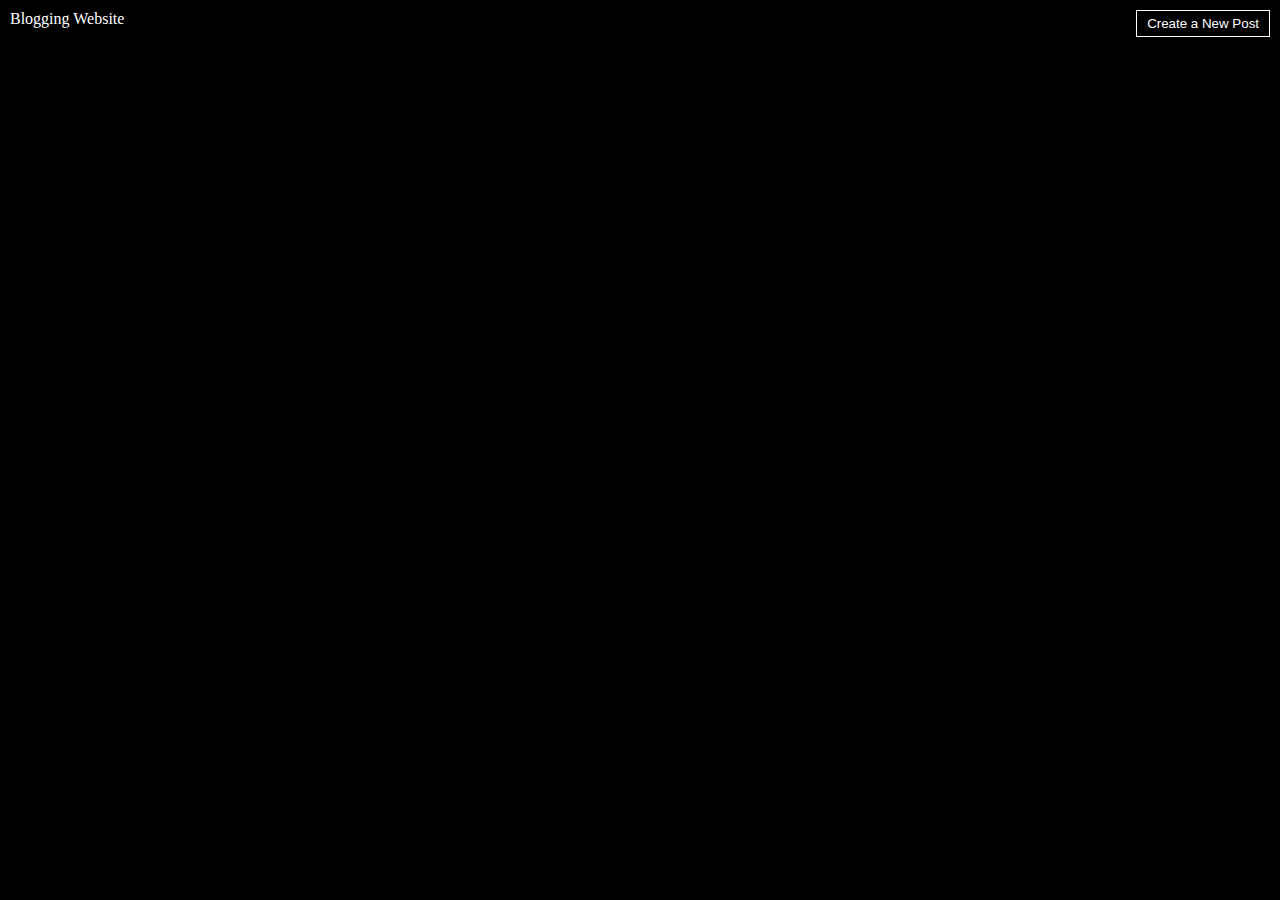
<file: index.html>
<!DOCTYPE html>
<html lang="en">
<head>
    <meta charset="UTF-8">
    <meta http-equiv="X-UA-Compatible" content="IE=edge">
    <meta name="viewport" content="width=device-width, initial-scale=1.0">
    <title>Document</title>
    <link rel="stylesheet" href="styleanas.css">
    <link rel="stylesheet" href="https://unicons.iconscout.com/release/v4.0.0/css/line.css">

</head>
<body>
    <div class="navbar">
            <p>Blogging Website</p>
            <button id="addbtn">Create a New Post</button>
    </div>

    <div class="add-box">
</div>

    <div class="popup-box">
        <div class="popup">
          <div class="content">
            <header>
              <p>Create a Note</p>
              <i class="uil uil-times"></i>
            </header>
            <form action="#">
              <div class="row title">
                <label>Title</label>
                <input type="text" spellcheck="false">
              </div>
              <div class="row description">
                <label>Description</label>
                <textarea spellcheck="false"></textarea>
              </div>
              <div class="buton">
                <button class="Publish"></button>
              <button class="Cancel"></button>
              </div>

              
            </form>
          </div>
        </div>
      </div>
      <script src="./scriptanas.js"></script>
</body>
</html>
</file>
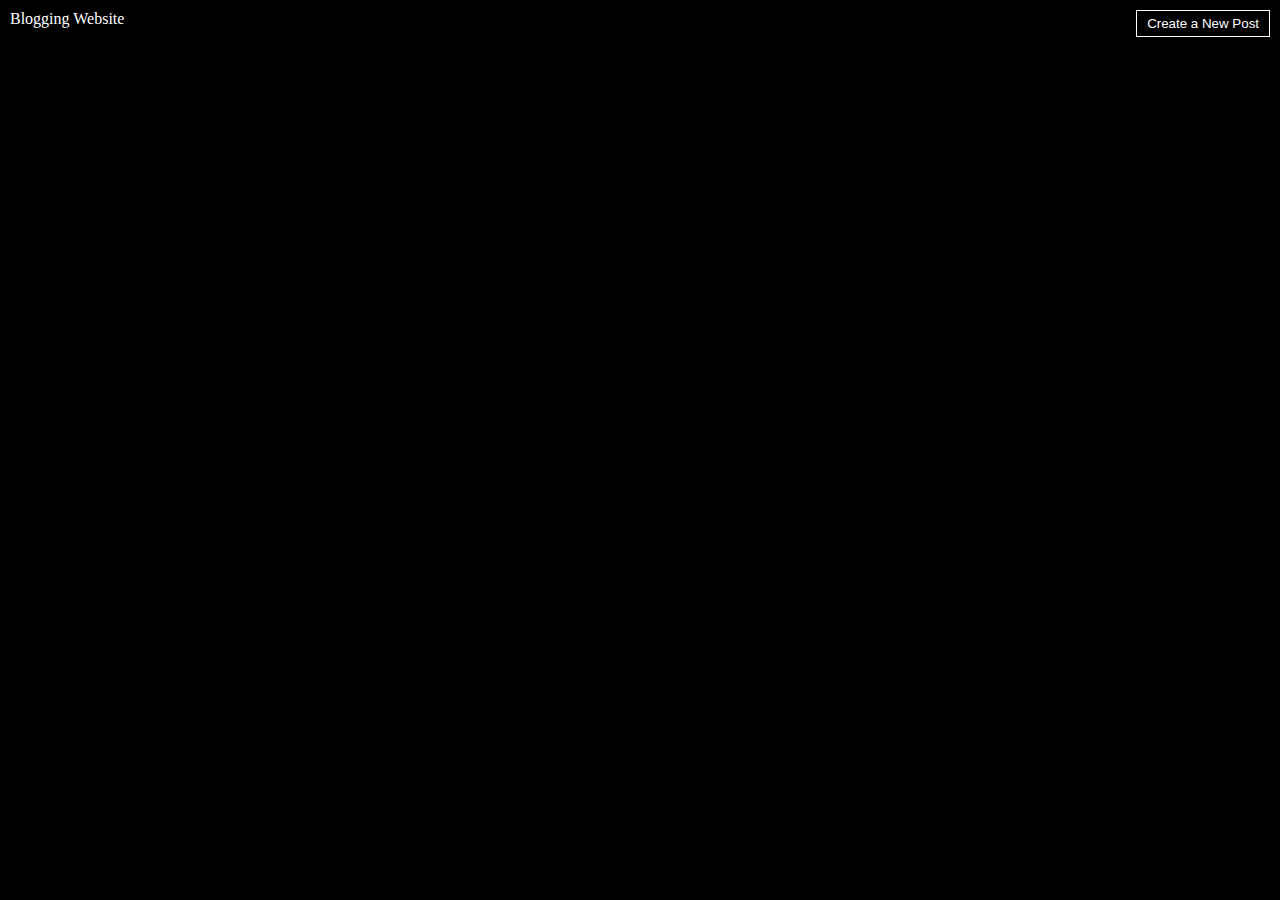
<file: indexanas.html>
<!DOCTYPE html>
<html lang="en">
<head>
    <meta charset="UTF-8">
    <meta http-equiv="X-UA-Compatible" content="IE=edge">
    <meta name="viewport" content="width=device-width, initial-scale=1.0">
    <title>Document</title>
    <link rel="stylesheet" href="styleanas.css">
    <link rel="stylesheet" href="https://unicons.iconscout.com/release/v4.0.0/css/line.css">

</head>
<body>
    <div class="navbar">
            <p>Blogging Website</p>
            <button id="addbtn">Create a New Post</button>
    </div>

    <div class="add-box">
</div>

    <div class="popup-box">
        <div class="popup">
          <div class="content">
            <header>
              <p>Create a Note</p>
              <i class="uil uil-times"></i>
            </header>
            <form action="#">
              <div class="row title">
                <label>Title</label>
                <input type="text" spellcheck="false">
              </div>
              <div class="row description">
                <label>Description</label>
                <textarea spellcheck="false"></textarea>
              </div>
              <div class="buton">
                <button class="Publish"></button>
              <button class="Cancel"></button>
              </div>

              
            </form>
          </div>
        </div>
      </div>
      <script src="./scriptanas.js"></script>
</body>
</html>
</file>
<file: styleanas.css>
*{
    margin: 0px ;
    padding: 0px ;
    box-sizing: border-box;
   // background: black;
}
body{
  background-color: black;
}
.navbar{
    width: 100% ; 
    display: flex ;
    flex-wrap: wrap;
    justify-content: space-between;
    padding: 10px ;
    color: white ;
    background-color: black;

}
#addbtn{
  background-color: black;
    color: white ;
    border: 1px solid white ;
    padding : 5px 10px  ;
}
.popup-box{
    position: fixed;
    top: 0;
    left: 0;
    z-index: 2;
    height: 100%;
    width: 100%;
    background: rgba(0,0,0,0.4);
    
  }
  .popup-box .popup{
    position: absolute;
    top: 50%;
    left: 50%;
    z-index: 3;
    width: 100%;
    max-width: 800px;
    justify-content: center;
    transform: translate(-50%, -50%) scale(0.95);
  }
  .popup-box, .popup{
    opacity: 0; 
    pointer-events: none;
    transition: all 0.25s ease;
  }
  .popup-box.show, .popup-box.show .popup{
    opacity: 1;
    pointer-events: auto;
  }
  .popup-box.show .popup{
    transform: translate(-50%, -50%) scale(1);
  }
  .popup .content{
    border-radius: 5px;
    background: #fff;
    width: calc(100% - 15px);
    box-shadow: 0 0 15px rgba(0,0,0,0.1);
  }
  .content header{
    padding: 15px 25px;
    border-bottom: 1px solid #ccc;
    display: flex;
    justify-content: space-between;
  }
  .content header p{
    font-size: 20px;
    font-weight: 500;
  }
  .content header i{
    color: #8b8989;
    cursor: pointer;
    font-size: 23px;
  }
  .content form{
    margin: 15px 25px 35px;
  }
  .content form .row{
    margin-bottom: 20px;
  }
  form .row label{
    font-size: 18px;
    display: block;
    margin-bottom: 6px;
  }
  
  form :where(input, textarea){
    height: 50px;
    width: 100%;
    outline: none;
    font-size: 17px;
    padding: 0 15px;
    border-radius: 4px;
    border: 1px solid #999;
  }
  form :where(input, textarea):focus{
    box-shadow: 0 2px 4px rgba(0,0,0,0.11);
  }
  form .row textarea{
    height: 150px;
    resize: none;
    padding: 8px 15px;
  }
  .buton{
    display: flex;
    flex-wrap: wrap;
    padding-bottom: 5px ;
  }
  form button{
    width: 21%;
    height: 50px;
    color: black ;
    cursor: pointer;
    font-size: 17px;
    border-radius: 4px;
    background: white ;
    border: 1px solid black ;
    margin: 2px ;
    margin-bottom: 10px ;
  }
  .add-box{
    background-color: black;
  }
  .note{
    
    background-color: black;
    color: white ;
    display: flex;
    flex-direction: column;
    justify-content: space-between;
    width: 97% ;
    height: 200px ;
    border: 1px solid white  ;
    margin: 18px ;
    padding: 10px ;
  }
  .note .details{
    max-height: 365px;
    overflow-y: auto;
  }
</file>
